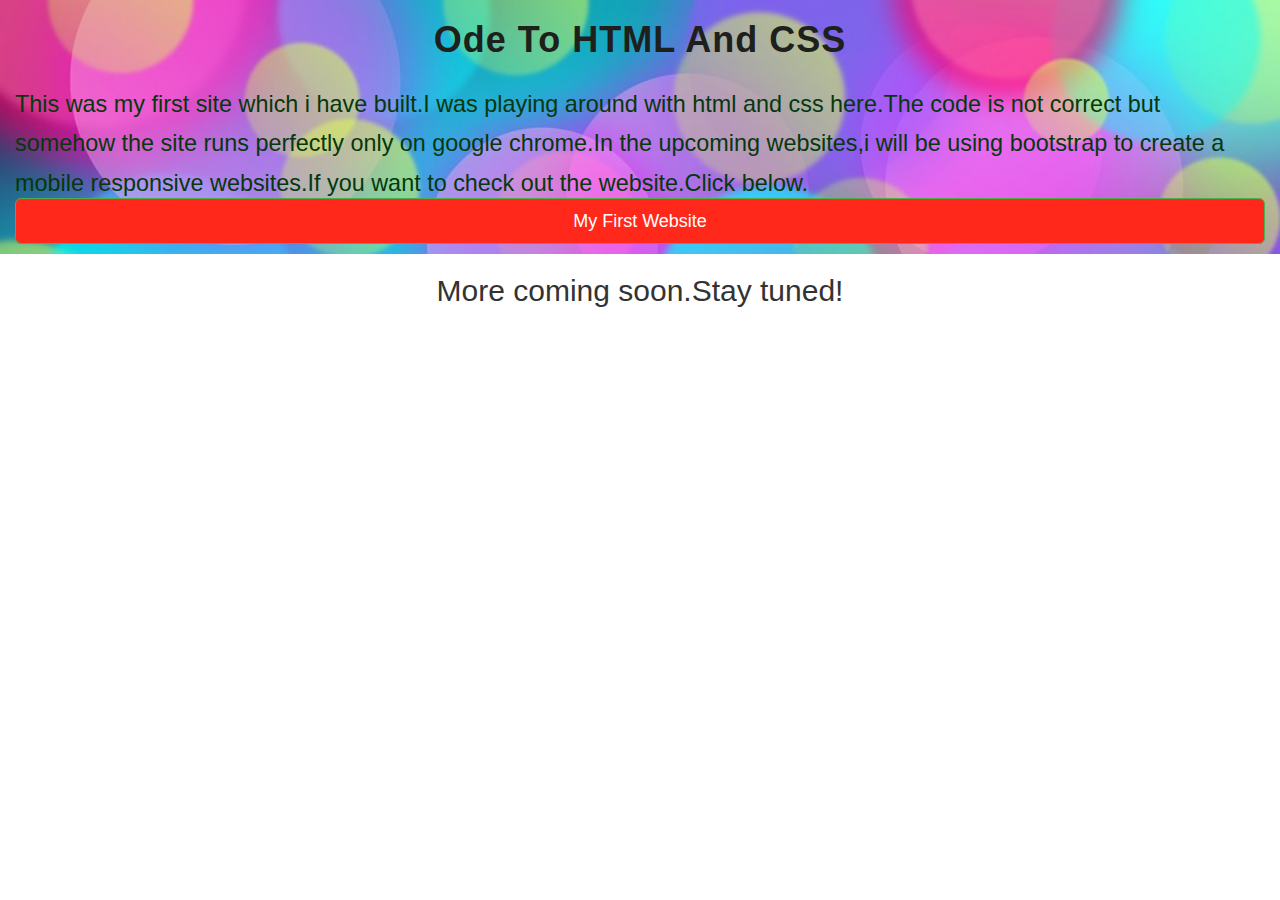
<file: index.html>
<!--
   index.html
   
   Copyright 2016 niranjan hegde <niranjan@niranjan-Vostro-3546>
   
   This program is free software; you can redistribute it and/or modify
   it under the terms of the GNU General Public License as published by
   the Free Software Foundation; either version 2 of the License, or
   (at your option) any later version.
   
   This program is distributed in the hope that it will be useful,
   but WITHOUT ANY WARRANTY; without even the implied warranty of
   MERCHANTABILITY or FITNESS FOR A PARTICULAR PURPOSE.  See the
   GNU General Public License for more details.
   
   You should have received a copy of the GNU General Public License
   along with this program; if not, write to the Free Software
   Foundation, Inc., 51 Franklin Street, Fifth Floor, Boston,
   MA 02110-1301, USA.
   
   
-->

<!DOCTYPE html >
<html lang="en">

<head>
	<title>WELCOME</title>
	<link rel="stylesheet" type="text/css" href="css/bootstrap.min.css">
	<link rel="stylesheet" type="text/css" href="css/custom.css" >
	<meta charset="utf-8">
	<meta name="viewport" content="width=device-width, initial-scale=1">
</head>
	<div class="container-fluid ">
		<div class="row-fluid">
			<div class="col-xs-8 col-sm-12 col-md-13 col-lg-16 bg-one" >
				<H1 class="text-center">Ode To HTML And CSS<H1>
				<small class="text-left clr">This was my first site which i have built.I was playing around with html and css here.The code is not correct but somehow the site runs perfectly only on google chrome.In the upcoming websites,i will be using bootstrap to create a mobile responsive websites.If you want to check out the website.Click below.</small><br/>
	 <a href="firstweb/index.html" target="_blank" class="btn btn-block btn-success btn-lg" role="button">My First Website</a 	
			</div>
		</div>
		<div class="row-fluid">
			<div class="col-xs-8 col-sm-12 col-md-13 col-lg-16" >
				<h2 class="text-center">More coming soon.Stay tuned!</h2>
			</div>
		</div>
	</div>

<body>
	
</body>

</html>
</file>
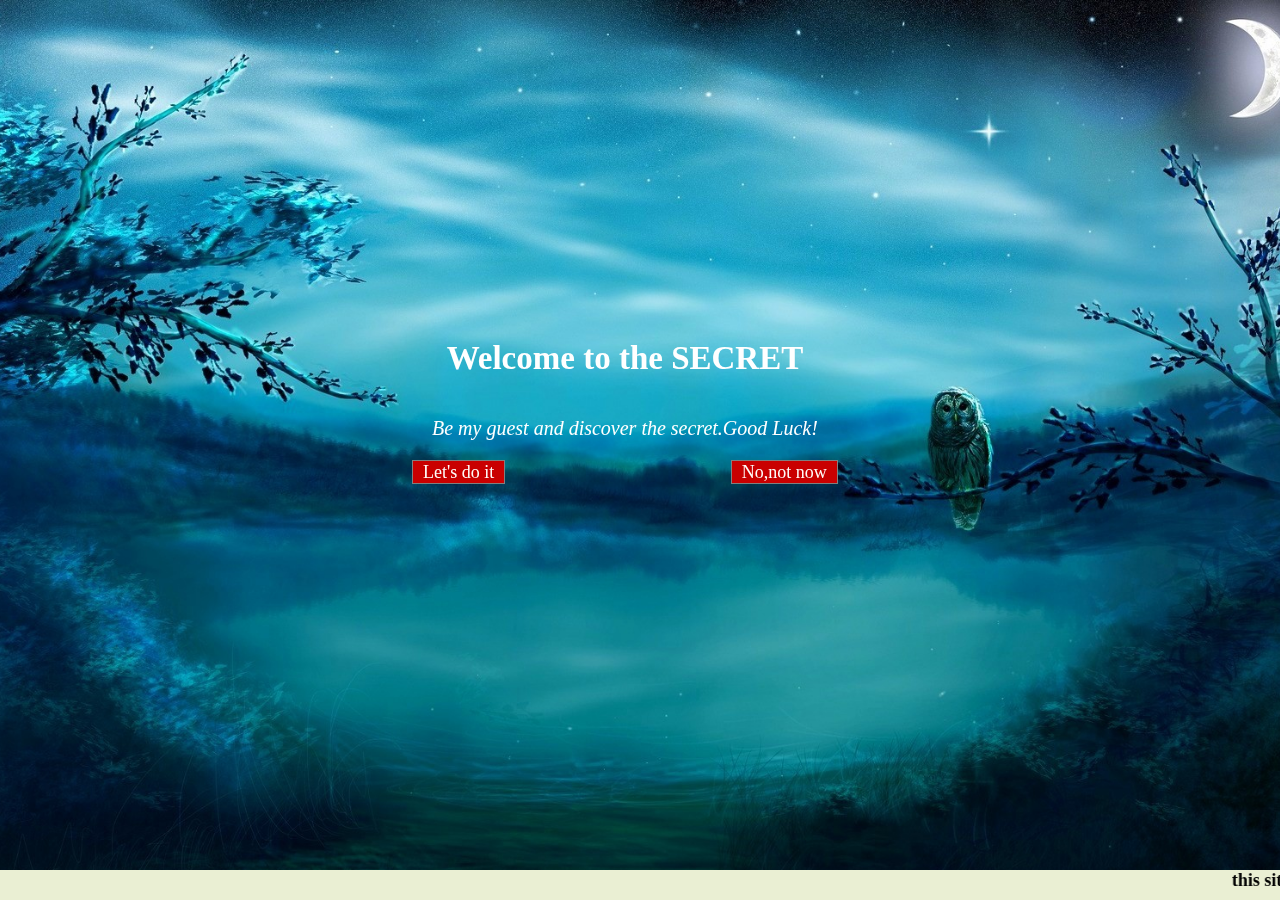
<file: firstweb/index.html>
<!--
   p1.html
   
   Copyright 2016 niranjan hegde <niranjanhegde2015@gmail.com>
   
   This program is free software; you can redistribute it and/or modify
   it under the terms of the GNU General Public License as published by
   the Free Software Foundation; either version 2 of the License, or
   (at your option) any later version.
   
   This program is distributed in the hope that it will be useful,
   but WITHOUT ANY WARRANTY; without even the implied warranty of
   MERCHANTABILITY or FITNESS FOR A PARTICULAR PURPOSE.  See the
   GNU General Public License for more details.
   
   You should have received a copy of the GNU General Public License
   along with this program; if not, write to the Free Software
   Foundation, Inc., 51 Franklin Street, Fifth Floor, Boston,
   MA 02110-1301, USA.
   
   
-->

<!DOCTYPE html5>
<html >

<head>
	<title>welcome</title>
	<link rel="stylesheet" type="text/css" href="my.css">
</head>

<body id="bck">
		
			<section>
				<div class="centre">
					<div>
						<H1 id="1">Welcome to the SECRET</H1>
						<div>
										
							<p>Be my guest and discover the secret.Good Luck!</p>
							
							<div  id="l1">
								<a href="secret.html" target="_blank">Let's do it</a>
							</div>                                                         
							<div  id="l2">
														
								<a href="isee.html" target="_blank">No,not now</a>
							</div>
							
						</div>
					</div>
				</div>
			</section>
			<div id="foot">
					<marquee>this site is created by Niranjan Hegde.Please send your feedback at
niranjanhegde2015@gmail.com</marquee>			
			</div>
		
</body>

</html>
</file>
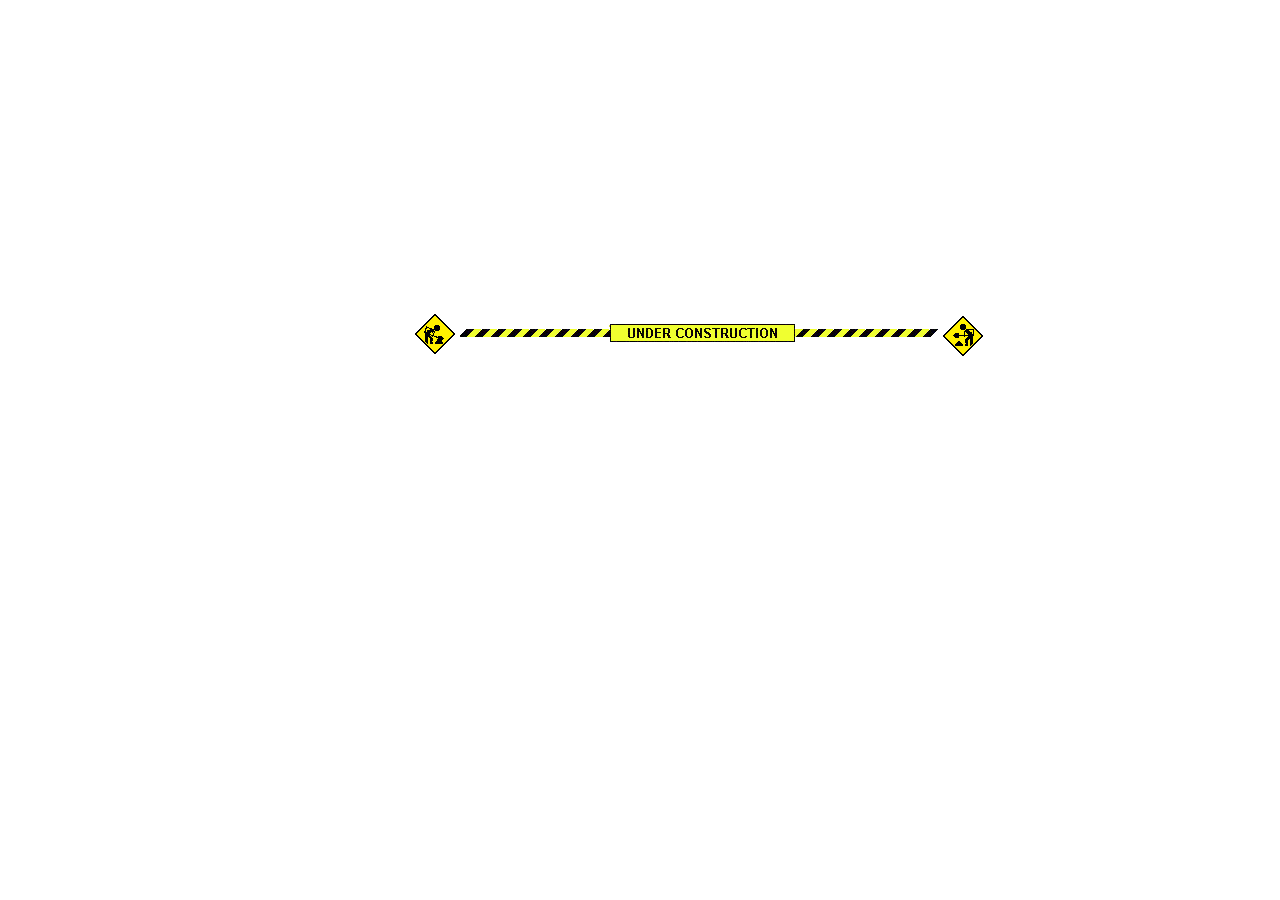
<file: t2.html>
<!DOCTYPE html>
<head>
<link rel="stylesheet" type="text/css" href="my.css">
<title>my page</title>
<head/>
<body>
<div class="centre">
	<img src="head.gif" alt="cannot display gif html5 not supported"/>
</div>

</body>
</html>
</file>
<file: css/custom.css>
.btn-success{
	background-color:#FF281A;
}
H1.text-center{
	color:#1D201B;
	font-weight:bold;
	letter-spacing:1px;
}
.bg-one{
	background:url(back.jpg);
	width: 100%;
        height: 100%;
        background-size: cover;
         overflow: hidden;
}
.clr{
	color:#05380C;
}
.container-fluid{
	padding:0px 0px 0px 0px;
}
</file>
<file: firstweb/my.css>
body#bck{
	 background: url(download.jpg) no-repeat center center fixed; 
  -webkit-background-size: cover;
  -moz-background-size: cover;
  -o-background-size: cover;
  background-size: cover;
  margin:10px 0px 0px 0px;
	    
}
.centre{
	position:fixed;
	top:40%;
	left:40%;
	margin-top:-50px;
	margin-left:-100px;
}
div#foot{
	overflow:auto;
	position:fixed;
   	bottom:0;
	right:0px;
   	width:100%;
   	height:30px;  
   	background:#EAEFD3;
	font-style:serif;
	color:black;
	font-weight:700;
	font-size:18px;
}
section div div div p{
	text-align:center;
	color:white;
	font-size:20px;
	font-style:oblique;
	padding:10px 10px 10px 10px;
	margin:10px;
}
 section div div H1{
	text-align:center;
	color:white;
	font-size:33px;
	font-weight:bold;
        padding:10px 10px 10px 10px;   
	margin:20px;
}

div#l1 a{
	float:left;
	clear:left;
	display:inline-block;	
	text-decoration:none;
	color:#FFFCF9;
	font-size:18px;
	padding:1px 10px 1px 10px;
	border-color:gray;
	border-style:ridge;
	text-align:center;
	border-width:thin;
	height:20px;
	background:#C90000;	
	
}
div#l1 a:hover{	
	text-decoration:none;
	
        -ms-transform: scale(2,2); 
        -webkit-transform: scale(2,2);
	-moz-transform:scale(2,2);
	transform:scale(2,2);
	border-style:outset;
	background:#FF0000;
}

div#l2 a{
	float:right;
	clear:right;
	display:inline-block;	
	text-decoration:none;
	color:#FFFCF9;
	font-size:18px;
	padding:1px 10px 1px 10px;
	border-color:gray;
	border-style:ridge;
	text-align:center;
	border-width:thin;
	height:20px;
	background:#C90000;
}
div#l2 a:hover{	
	text-decoration:none;
	-ms-transform: scale(2,2); 
        -webkit-transform: scale(2,2);
	-moz-transform:scale(2,2);
	transform:scale(2,2);
	border-style:outset;
	background:#FF0000;
}
body#bck1{
	 background: #19180F url(owl1.jpg) no-repeat center center fixed; 
       -webkit-background-size: contain;
  -moz-background-size: contain;
  -o-background-size: contain;
  background-size: contain;
  	
}

.q{
	display:block;
	color:white;
	font-weight:bold;
	font-family: "Times New Roman", Times, serif;
	font-size:25px;
	border-color:yellow;
	border-style:ridge;
	text-align:center;
	border-width:solid;
	position:relative;
	left:22%;
	border-radius:25px;
}
#q1{
	clear:both;
	width:700px;
	height:70px;
	margin-top:20%;
	margin-bottom:50%;
}	 
#q2{    
	clear:both;
	width:700px;
	height:70px;
	top:25%;
	margin-top:50%;
	margin-bottom:50%;
}
#q3{
	clear:both;
	width:700px;
	height:80px;
	top:25%;
	margin-top:50%;
	margin-bottom:50%;
}
#q4{
	clear:both;
	width:700px;
	height:70px;
	top:25%;
	margin-top:35%;
	margin-bottom:29%;
}     
a:link{
	text-decoration:none;
}
.answer{
	display:inline-block;	
	text-decoration:none;
	color:#FFFCF9;
	font-size:18px;
	padding:10px 10px 10px 10px;
	border-color:yellow;
	border-style:ridge;
	text-align:center;
	border-width:thin;
	height:60px;
	background:#C90000;
	width:115px;
	margin:3px;
	border-radius:25px;
	box-shadow: 5px 7px 5px  #FF3838;
}
.answer:hover{
	background:white;
	border-style:inset;
	box-shadow:0px 0px 0px #0A0249;
	color:#C90000;
}
a#a{
	float:left;
	clear:left;
}
a#b{
	float:right;
	
}

a#c{
	float:left;
	clear:left;
	
}
a#d{
	float:right;
	clear:right;
}
html, body#secret {margin: 0; height: 100%; overflow: hidden}

body#thankyou{
	background: url(thankyou.jpg) no-repeat center center fixed; 
  -webkit-background-size: contain;
  -moz-background-size: contain;
  -o-background-size: contain;
  background-size: contain;
  margin:0px 0px 0px 0px;
}
</file>
<file: my.css>
body#bck{
	 background: url(download.jpg) no-repeat center center fixed; 
  -webkit-background-size: cover;
  -moz-background-size: cover;
  -o-background-size: cover;
  background-size: cover;
  margin:10px 0px 0px 0px;
	    
}
.centre{
	position:fixed;
	top:40%;
	left:40%;
	margin-top:-50px;
	margin-left:-100px;
}
div#foot{
	overflow:auto;
	position:fixed;
   	bottom:0;
	right:0px;
   	width:100%;
   	height:30px;  
   	background:#EAEFD3;
	font-style:serif;
	color:black;
	font-weight:700;
	font-size:18px;
}
section div div div p{
	text-align:center;
	color:white;
	font-size:20px;
	font-style:oblique;
	padding:10px 10px 10px 10px;
	margin:10px;
}
 section div div H1{
	text-align:center;
	color:white;
	font-size:33px;
	font-weight:bold;
        padding:10px 10px 10px 10px;   
	margin:20px;
}

div#l1 a{
	float:left;
	clear:left;
	display:inline-block;	
	text-decoration:none;
	color:#FFFCF9;
	font-size:18px;
	padding:1px 10px 1px 10px;
	border-color:gray;
	border-style:ridge;
	text-align:center;
	border-width:thin;
	height:20px;
	background:#C90000;	
	
}
div#l1 a:hover{	
	text-decoration:none;
	
        -ms-transform: scale(2,2); 
        -webkit-transform: scale(2,2);
	-moz-transform:scale(2,2);
	transform:scale(2,2);
	border-style:outset;
	background:#FF0000;
}

div#l2 a{
	float:right;
	clear:right;
	display:inline-block;	
	text-decoration:none;
	color:#FFFCF9;
	font-size:18px;
	padding:1px 10px 1px 10px;
	border-color:gray;
	border-style:ridge;
	text-align:center;
	border-width:thin;
	height:20px;
	background:#C90000;
}
div#l2 a:hover{	
	text-decoration:none;
	-ms-transform: scale(2,2); 
        -webkit-transform: scale(2,2);
	-moz-transform:scale(2,2);
	transform:scale(2,2);
	border-style:outset;
	background:#FF0000;
}
body#bck1{
	 background: #19180F url(owl1.jpg) no-repeat center center fixed; 
       -webkit-background-size: contain;
  -moz-background-size: contain;
  -o-background-size: contain;
  background-size: contain;
  	
}

.q{
	display:block;
	color:white;
	font-weight:bold;
	font-family: "Times New Roman", Times, serif;
	font-size:25px;
	border-color:yellow;
	border-style:ridge;
	text-align:center;
	border-width:solid;
	position:relative;
	left:22%;
	border-radius:25px;
}
#q1{
	clear:both;
	width:700px;
	height:70px;
	margin-top:20%;
	margin-bottom:50%;
}	 
#q2{    
	clear:both;
	width:700px;
	height:70px;
	top:25%;
	margin-top:50%;
	margin-bottom:50%;
}
#q3{
	clear:both;
	width:700px;
	height:80px;
	top:25%;
	margin-top:50%;
	margin-bottom:50%;
}
#q4{
	clear:both;
	width:700px;
	height:70px;
	top:25%;
	margin-top:35%;
	margin-bottom:29%;
}     
a:link{
	text-decoration:none;
}
.answer{
	display:inline-block;	
	text-decoration:none;
	color:#FFFCF9;
	font-size:18px;
	padding:10px 10px 10px 10px;
	border-color:yellow;
	border-style:ridge;
	text-align:center;
	border-width:thin;
	height:60px;
	background:#C90000;
	width:115px;
	margin:3px;
	border-radius:25px;
	box-shadow: 5px 7px 5px  #FF3838;
}
.answer:hover{
	background:white;
	border-style:inset;
	box-shadow:0px 0px 0px #0A0249;
	color:#C90000;
}
a#a{
	float:left;
	clear:left;
}
a#b{
	float:right;
	
}

a#c{
	float:left;
	clear:left;
	
}
a#d{
	float:right;
	clear:right;
}
html, body#secret {margin: 0; height: 100%; overflow: hidden}

body#thankyou{
	background: url(thankyou.jpg) no-repeat center center fixed; 
  -webkit-background-size: contain;
  -moz-background-size: contain;
  -o-background-size: contain;
  background-size: contain;
  margin:0px 0px 0px 0px;
}
</file>
